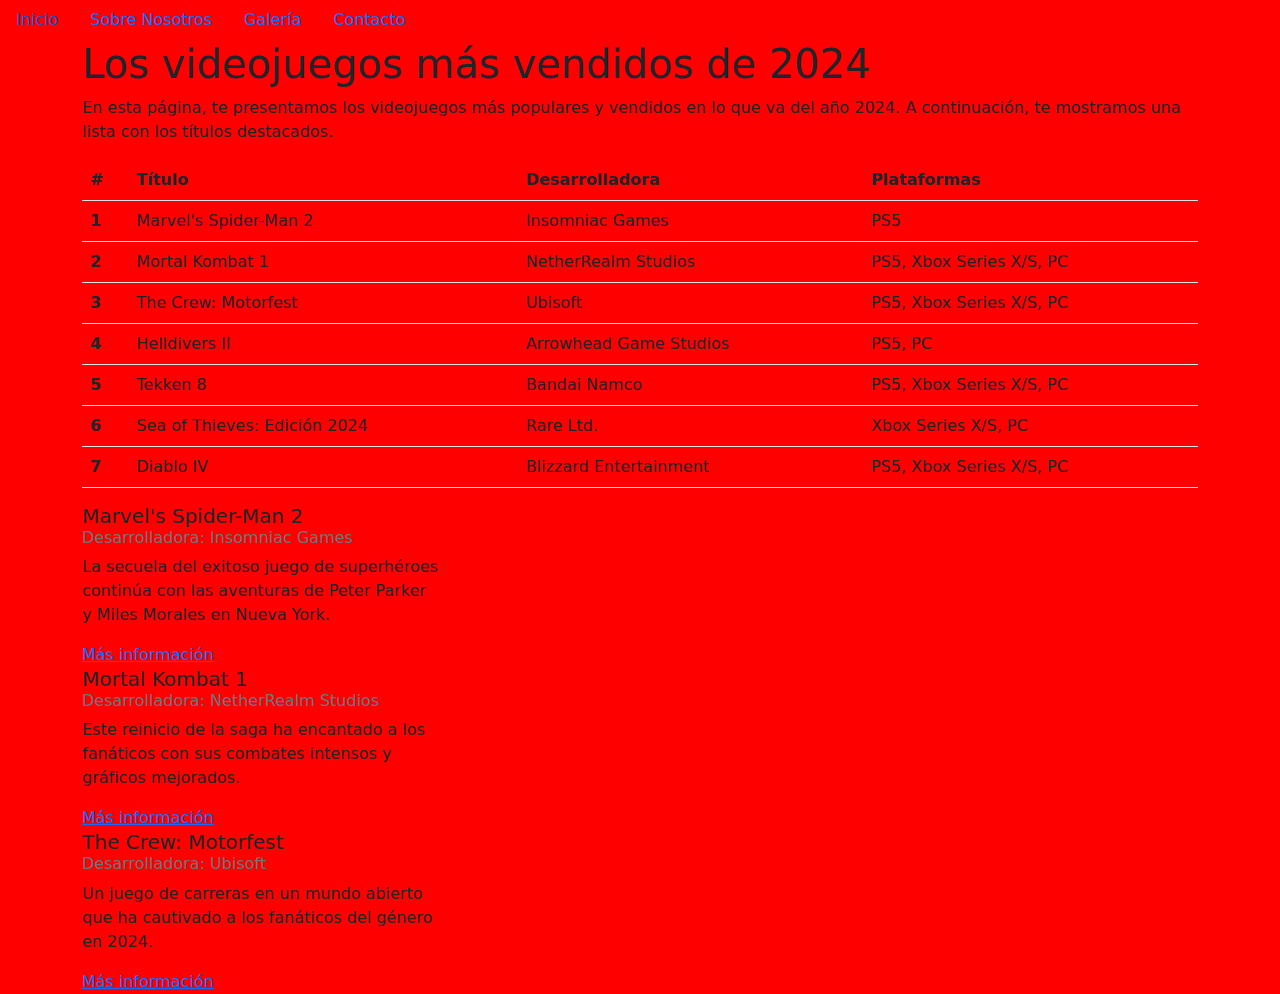
<file: index.html>
<!DOCTYPE html>
<html lang="es">
<head>
    <meta charset="UTF-8">
    <meta name="viewport" content="width=device-width, initial-scale=1.0">
    <link rel="stylesheet" href="css/style.css">
    <link rel="stylesheet" type="text/css" href="bootstrap/bootstrap.min.css">
    <script type="text/javascript" src="js/bootstrap.min.js"></script>
    <title>Videojuegos más vendidos de 2024</title>
</head>
<body>
    <head>
        <nav>
            <ul class="nav">
                <li class="nav-item">
                  <a class="nav-link active" href="index.html">Inicio</a>
                </li>
                <li class="nav-item">
                  <a class="nav-link" href="sobrenosotros.html">Sobre Nosotros</a>
                </li>
                <li class="nav-item">
                  <a class="nav-link" href="galeria.html">Galería</a>
                </li>
                <li class="nav-item">
                  <a class="nav-link active" href="contacto.html" tabindex="-1" aria-disabled="true">Contacto</a>
                </li>
              </ul>
        </nav>
    </head>
    <article>
        <div class="container">
            <h1>Los videojuegos más vendidos de 2024</h1>
            <p>En esta página, te presentamos los videojuegos más populares y vendidos en lo que va del año 2024. A continuación, te mostramos una lista con los títulos destacados.</p>
            <table class="table">
                <thead class="thead-dark">
                    <tr>
                        <th scope="col">#</th>
                        <th scope="col">Título</th>
                        <th scope="col">Desarrolladora</th>
                        <th scope="col">Plataformas</th>
                    </tr>
                </thead>
                <tbody>
                    <tr>
                        <th scope="row">1</th>
                        <td>Marvel's Spider-Man 2</td>
                        <td>Insomniac Games</td>
                        <td>PS5</td>
                    </tr>
                    <tr>
                        <th scope="row">2</th>
                        <td>Mortal Kombat 1</td>
                        <td>NetherRealm Studios</td>
                        <td>PS5, Xbox Series X/S, PC</td>
                    </tr>
                    <tr>
                        <th scope="row">3</th>
                        <td>The Crew: Motorfest</td>
                        <td>Ubisoft</td>
                        <td>PS5, Xbox Series X/S, PC</td>
                    </tr>
                    <tr>
                        <th scope="row">4</th>
                        <td>Helldivers II</td>
                        <td>Arrowhead Game Studios</td>
                        <td>PS5, PC</td>
                    </tr>
                    <tr>
                        <th scope="row">5</th>
                        <td>Tekken 8</td>
                        <td>Bandai Namco</td>
                        <td>PS5, Xbox Series X/S, PC</td>
                    </tr>
                    <tr>
                        <th scope="row">6</th>
                        <td>Sea of Thieves: Edición 2024</td>
                        <td>Rare Ltd.</td>
                        <td>Xbox Series X/S, PC</td>
                    </tr>
                    <tr>
                        <th scope="row">7</th>
                        <td>Diablo IV</td>
                        <td>Blizzard Entertainment</td>
                        <td>PS5, Xbox Series X/S, PC</td>
                    </tr>
                </tbody>
            </table>
            <div class="row">
                <div class="col-4">
                    <div class="card-body">
                        <h5 class="card-title">Marvel's Spider-Man 2</h5>
                        <h6 class="card-subtitle mb-2 text-muted">Desarrolladora: Insomniac Games</h6>
                        <p class="card-text">La secuela del exitoso juego de superhéroes continúa con las aventuras de Peter Parker y Miles Morales en Nueva York.</p>
                        <a href="#" class="card-link">Más información</a>
                    </div>
                </div>
            </div>
            <div class="row">
                <div class="col-4">
                    <div class="card-body">
                        <h5 class="card-title">Mortal Kombat 1</h5>
                        <h6 class="card-subtitle mb-2 text-muted">Desarrolladora: NetherRealm Studios</h6>
                        <p class="card-text">Este reinicio de la saga ha encantado a los fanáticos con sus combates intensos y gráficos mejorados.</p>
                        <a href="#" class="card-link">Más información</a>
                    </div>
                </div>
            </div>
            <div class="row">
                <div class="col-4">
                    <div class="card-body">
                        <h5 class="card-title">The Crew: Motorfest</h5>
                        <h6 class="card-subtitle mb-2 text-muted">Desarrolladora: Ubisoft</h6>
                        <p class="card-text">Un juego de carreras en un mundo abierto que ha cautivado a los fanáticos del género en 2024.</p>
                        <a href="#" class="card-link">Más información</a>
                    </div>
                </div>
            </div>
            <!-- Se pueden agregar más tarjetas para los demás juegos -->
        </div>
    </article>
</body>
</html>
</file>
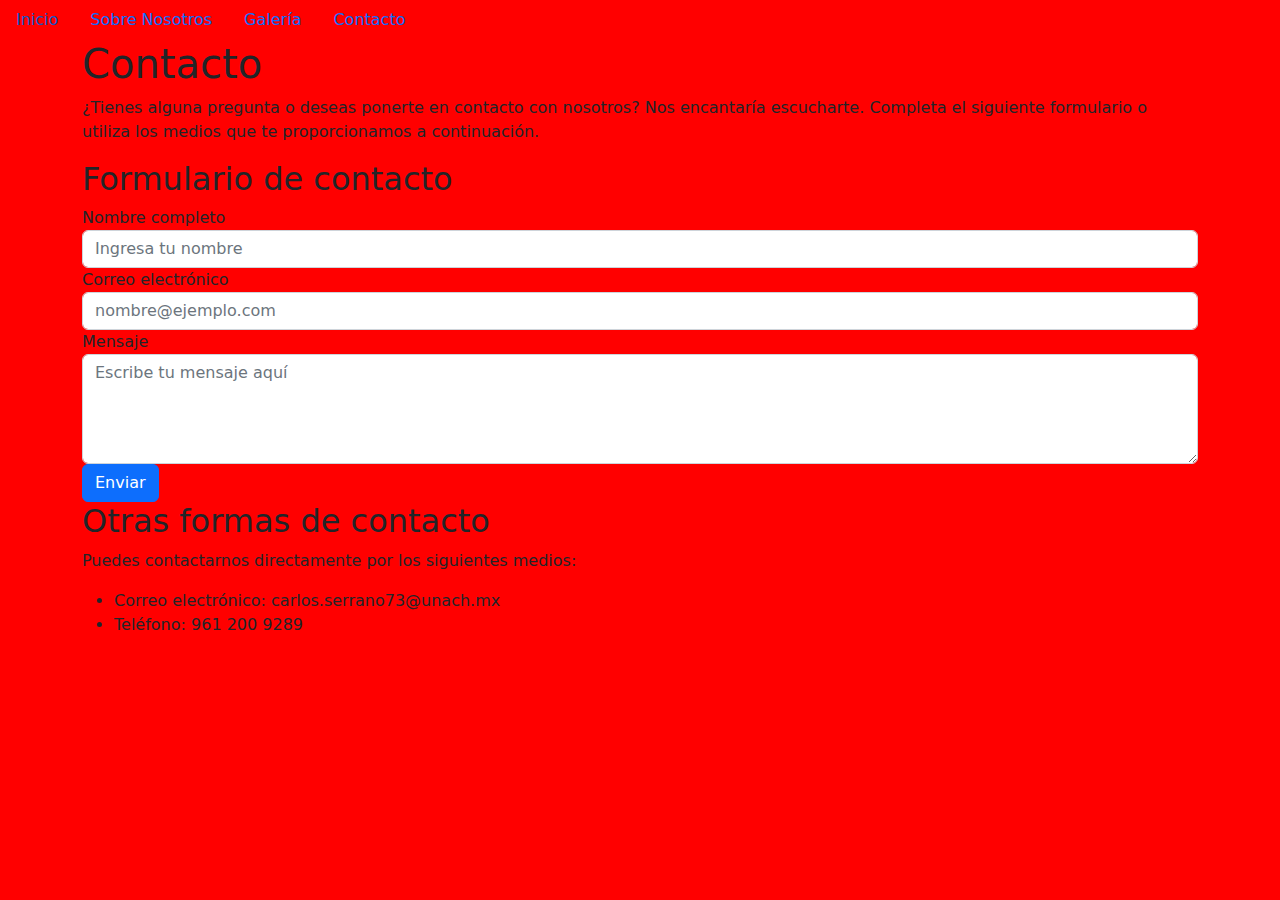
<file: contacto.html>
<!DOCTYPE html>
<html lang="es">
<head>
    <meta charset="UTF-8">
    <meta name="viewport" content="width=device-width, initial-scale=1.0">
    <link rel="stylesheet" href="css/style.css">
    <link rel="stylesheet" type="text/css" href="bootstrap/bootstrap.min.css">
    <script type="text/javascript" src="js/bootstrap.min.js"></script>
    <title>Contacto</title>
</head>
<body>
    <head>
        <nav>
            <ul class="nav">
                <li class="nav-item">
                  <a class="nav-link" href="index.html">Inicio</a>
                </li>
                <li class="nav-item">
                  <a class="nav-link" href="sobrenosotros.html">Sobre Nosotros</a>
                </li>
                <li class="nav-item">
                  <a class="nav-link" href="galeria.html">Galería</a>
                </li>
                <li class="nav-item">
                  <a class="nav-link active" href="contacto.html">Contacto</a>
                </li>
              </ul>
        </nav>
    </head>
    <article>
        <div class="container">
            <h1>Contacto</h1>
            <p>¿Tienes alguna pregunta o deseas ponerte en contacto con nosotros? Nos encantaría escucharte. Completa el siguiente formulario o utiliza los medios que te proporcionamos a continuación.</p>
            
            <h2>Formulario de contacto</h2>
            <form>
                <div class="form-group">
                    <label for="nombre">Nombre completo</label>
                    <input type="text" class="form-control" id="nombre" placeholder="Ingresa tu nombre">
                </div>
                <div class="form-group">
                    <label for="email">Correo electrónico</label>
                    <input type="email" class="form-control" id="email" placeholder="nombre@ejemplo.com">
                </div>
                <div class="form-group">
                    <label for="mensaje">Mensaje</label>
                    <textarea class="form-control" id="mensaje" rows="4" placeholder="Escribe tu mensaje aquí"></textarea>
                </div>
                <button type="submit" class="btn btn-primary">Enviar</button>
            </form>

            <h2>Otras formas de contacto</h2>
            <p>Puedes contactarnos directamente por los siguientes medios:</p>
            <ul>
                <li>Correo electrónico: carlos.serrano73@unach.mx</li>
                <li>Teléfono: 961 200 9289</li>
            </ul>
        </div>
    </article>
</body>
</html>
</file>
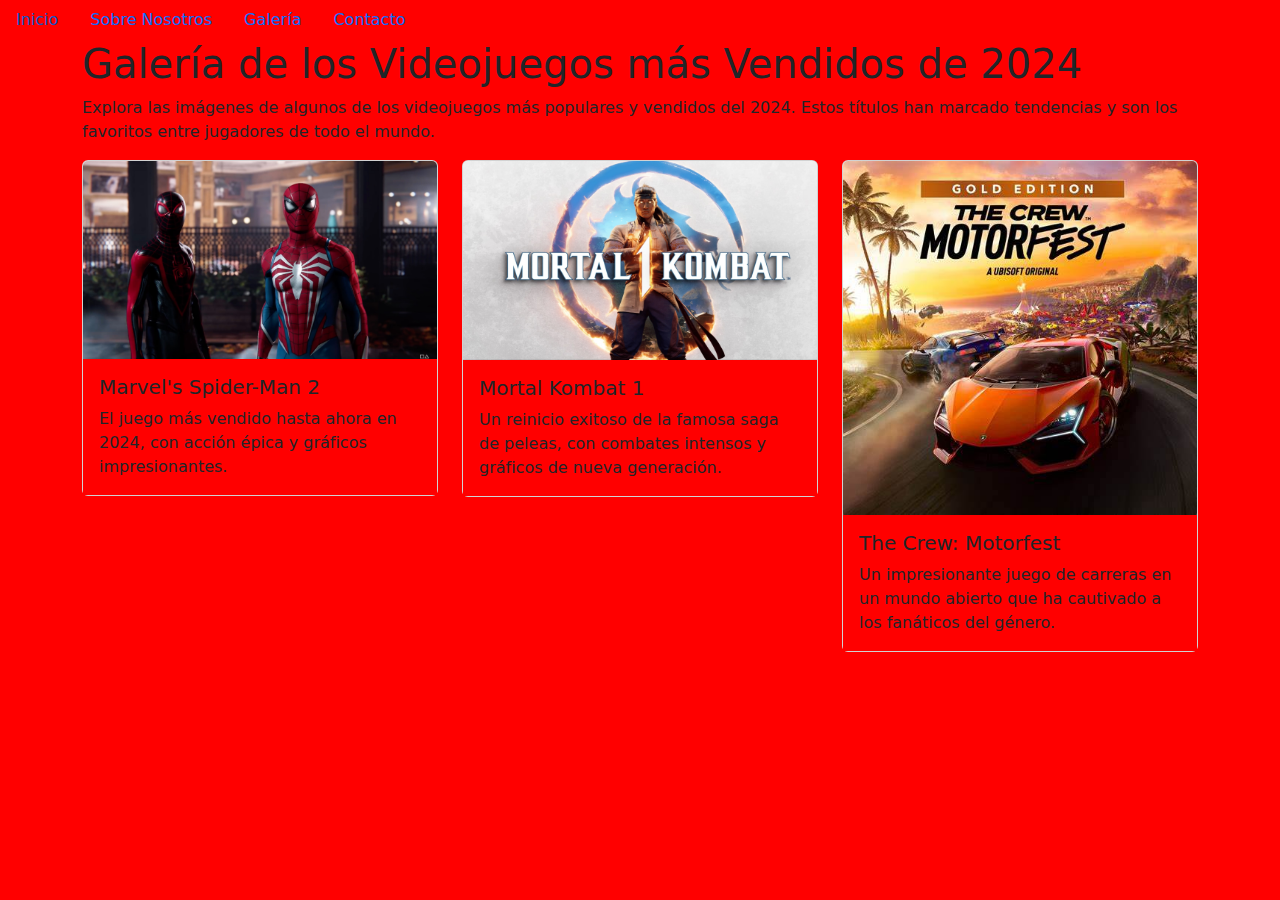
<file: galeria.html>
<!DOCTYPE html>
<html lang="es">
<head>
    <meta charset="UTF-8">
    <meta name="viewport" content="width=device-width, initial-scale=1.0">
    <link rel="stylesheet" href="css/style.css">
    <link rel="stylesheet" type="text/css" href="bootstrap/bootstrap.min.css">
    <script type="text/javascript" src="js/bootstrap.min.js"></script>
    <title>Galería de Videojuegos</title>
</head>
<body>
    <head>
        <nav>
            <ul class="nav">
                <li class="nav-item">
                  <a class="nav-link" href="index.html">Inicio</a>
                </li>
                <li class="nav-item">
                  <a class="nav-link" href="sobrenosotros.html">Sobre Nosotros</a>
                </li>
                <li class="nav-item">
                  <a class="nav-link active" href="galeria.html">Galería</a>
                </li>
                <li class="nav-item">
                  <a class="nav-link active" href="contacto.html" tabindex="-1" aria-disabled="true">Contacto</a>
                </li>
              </ul>
        </nav>
    </head>
    <article>
        <div class="container">
            <h1>Galería de los Videojuegos más Vendidos de 2024</h1>
            <p>Explora las imágenes de algunos de los videojuegos más populares y vendidos del 2024. Estos títulos han marcado tendencias y son los favoritos entre jugadores de todo el mundo.</p>
            <div class="row">
                <div class="col-md-4">
                    <div class="card">
                        <img src="img/spiderman2.jpg" class="card-img-top" alt="Marvel's Spider-Man 2">
                        <div class="card-body">
                            <h5 class="card-title">Marvel's Spider-Man 2</h5>
                            <p class="card-text">El juego más vendido hasta ahora en 2024, con acción épica y gráficos impresionantes.</p>
                        </div>
                    </div>
                </div>
                <div class="col-md-4">
                    <div class="card">
                        <img src="img/mortalkombat1.jpg" class="card-img-top" alt="Mortal Kombat 1">
                        <div class="card-body">
                            <h5 class="card-title">Mortal Kombat 1</h5>
                            <p class="card-text">Un reinicio exitoso de la famosa saga de peleas, con combates intensos y gráficos de nueva generación.</p>
                        </div>
                    </div>
                </div>
                <div class="col-md-4">
                    <div class="card">
                        <img src="img/thecrew_motorfest.jpg" class="card-img-top" alt="The Crew: Motorfest">
                        <div class="card-body">
                            <h5 class="card-title">The Crew: Motorfest</h5>
                            <p class="card-text">Un impresionante juego de carreras en un mundo abierto que ha cautivado a los fanáticos del género.</p>
                        </div>
                    </div>
                </div>
            </div>
                </div>
                </div>
                </div>
            </div>
        </div>
    </article>
</body>
</html>
</file>
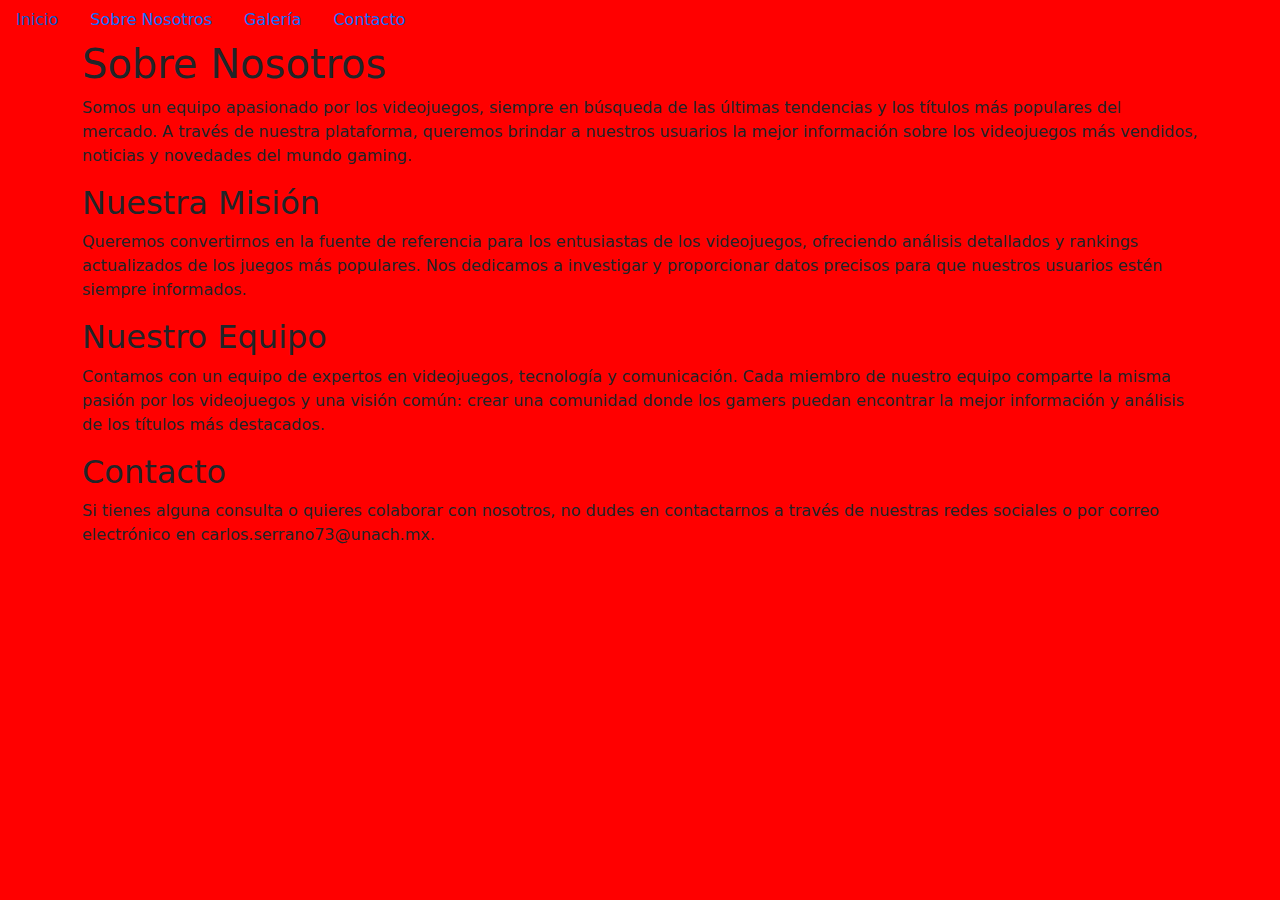
<file: sobrenosotros.html>
<!DOCTYPE html>
<html lang="es">
<head>
    <meta charset="UTF-8">
    <meta name="viewport" content="width=device-width, initial-scale=1.0">
    <link rel="stylesheet" href="css/style.css">
    <link rel="stylesheet" type="text/css" href="bootstrap/bootstrap.min.css">
    <script type="text/javascript" src="js/bootstrap.min.js"></script>
    <title>Sobre Nosotros</title>
</head>
<body>
    <head>
        <nav>
            <ul class="nav">
                <li class="nav-item">
                  <a class="nav-link" href="index.html">Inicio</a>
                </li>
                <li class="nav-item">
                  <a class="nav-link active" href="sobrenosotros.html">Sobre Nosotros</a>
                </li>
                <li class="nav-item">
                  <a class="nav-link" href="galeria.html">Galería</a>
                </li>
                <li class="nav-item">
                  <a class="nav-link active" href="contacto.html" tabindex="-1" aria-disabled="true">Contacto</a>
                </li>
              </ul>
        </nav>
    </head>
    <article>
        <div class="container">
            <h1>Sobre Nosotros</h1>
            <p>Somos un equipo apasionado por los videojuegos, siempre en búsqueda de las últimas tendencias y los títulos más populares del mercado. A través de nuestra plataforma, queremos brindar a nuestros usuarios la mejor información sobre los videojuegos más vendidos, noticias y novedades del mundo gaming.</p>
            
            <h2>Nuestra Misión</h2>
            <p>Queremos convertirnos en la fuente de referencia para los entusiastas de los videojuegos, ofreciendo análisis detallados y rankings actualizados de los juegos más populares. Nos dedicamos a investigar y proporcionar datos precisos para que nuestros usuarios estén siempre informados.</p>

            <h2>Nuestro Equipo</h2>
            <p>Contamos con un equipo de expertos en videojuegos, tecnología y comunicación. Cada miembro de nuestro equipo comparte la misma pasión por los videojuegos y una visión común: crear una comunidad donde los gamers puedan encontrar la mejor información y análisis de los títulos más destacados.</p>

            <h2>Contacto</h2>
            <p>Si tienes alguna consulta o quieres colaborar con nosotros, no dudes en contactarnos a través de nuestras redes sociales o por correo electrónico en carlos.serrano73@unach.mx.</p>
        </div>
    </article>
</body>
</html>
</file>
<file: css/style.css>
* {
    padding: 0;
    margin: 0;
    background-color: rgb(255, 0, 0);
}
article{
    background-color: rgb(red);
}
nav{
    background-color: rgb(rgb(206, 13, 13));
}
</file>
